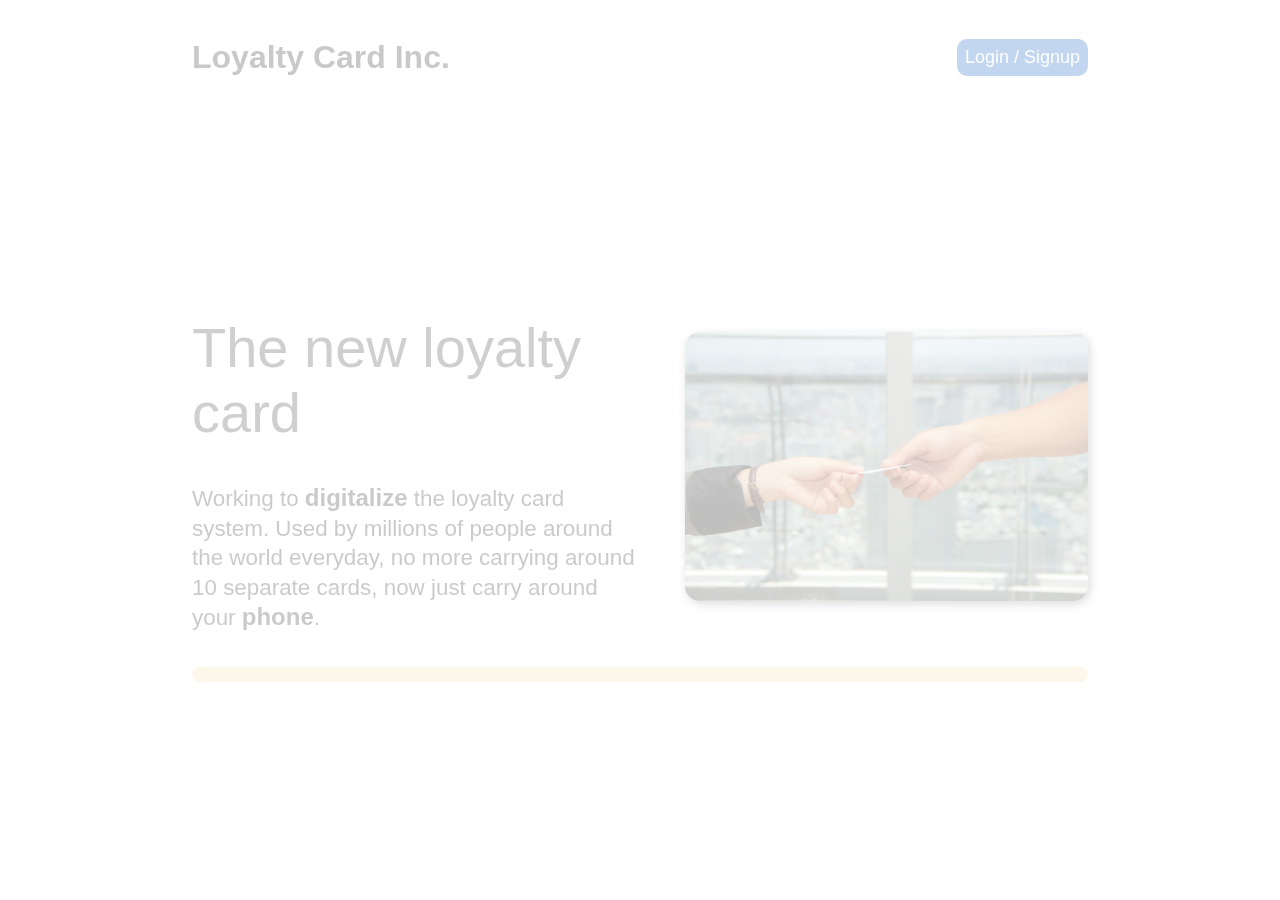
<file: pages/index.html>
<!DOCTYPE html>

<html>
    <head>
        <title>Index page</title>
        <meta charset="UTF-8" />
        <meta name="viewport" content="width=device-width, initial-scale=1.0" />
        <script src="../static/js/jquery.js"></script>
        <script src="../static/js/index.js"></script>
        <link href="../static/styles/indexStyles.css" rel="stylesheet" />
    </head>

    <body id="displayNoneBody">
        <header id="header">
            <div id="headerContainer">
                <h1 id="indexHeader">Loyalty Card Inc.</h1>
                <a id="loginButton" href="../pages/login.html"
                    >Login / Signup</a
                >
            </div>
        </header>

        <div id="mainContent">
            <div>
                <div id="centerContent">
                    <div>
                        <h1 id="centerContentHeader">The new loyalty card</h1>
                        <p class="pTagStyle">
                            Working to
                            <span class="bold">digitalize</span> the loyalty
                            card system. Used by millions of people around the
                            world everyday, no more carrying around 10 separate
                            cards, now just carry around your
                            <span class="bold">phone</span>.
                        </p>
                    </div>

                    <img
                        id="mainGraphic"
                        src="../static/img/indexGraphic.jpg"
                        height="auto"
                        width="90%"
                        alt="Sample photo of giving loyalty card"
                    />
                </div>
            </div>
        </div>
        <div id="howItWorks">
            <h2 id="howItWorksHeader">How it works</h2>

            <div id="howItWorksGrid">
                <div class="peopleLearn" id="placeStart">
                    <h3>Customers</h3>
                    <ol>
                        <li>Make an account</li>
                        <li>Download your personal identifier</li>
                        <li>Show the identifier at checkout</li>
                        <li>Reap your rewards</li>
                    </ol>
                </div>
                <div class="peopleLearn" id="placeEnd">
                    <h3>Firms</h3>
                    <ol>
                        <li>Make an account</li>
                        <li>
                            Learn to use the system to streamline the process
                        </li>
                        <li>Scan customer's identifier</li>
                    </ol>
                </div>
            </div>
        </div>
    </body>
</html>
</file>
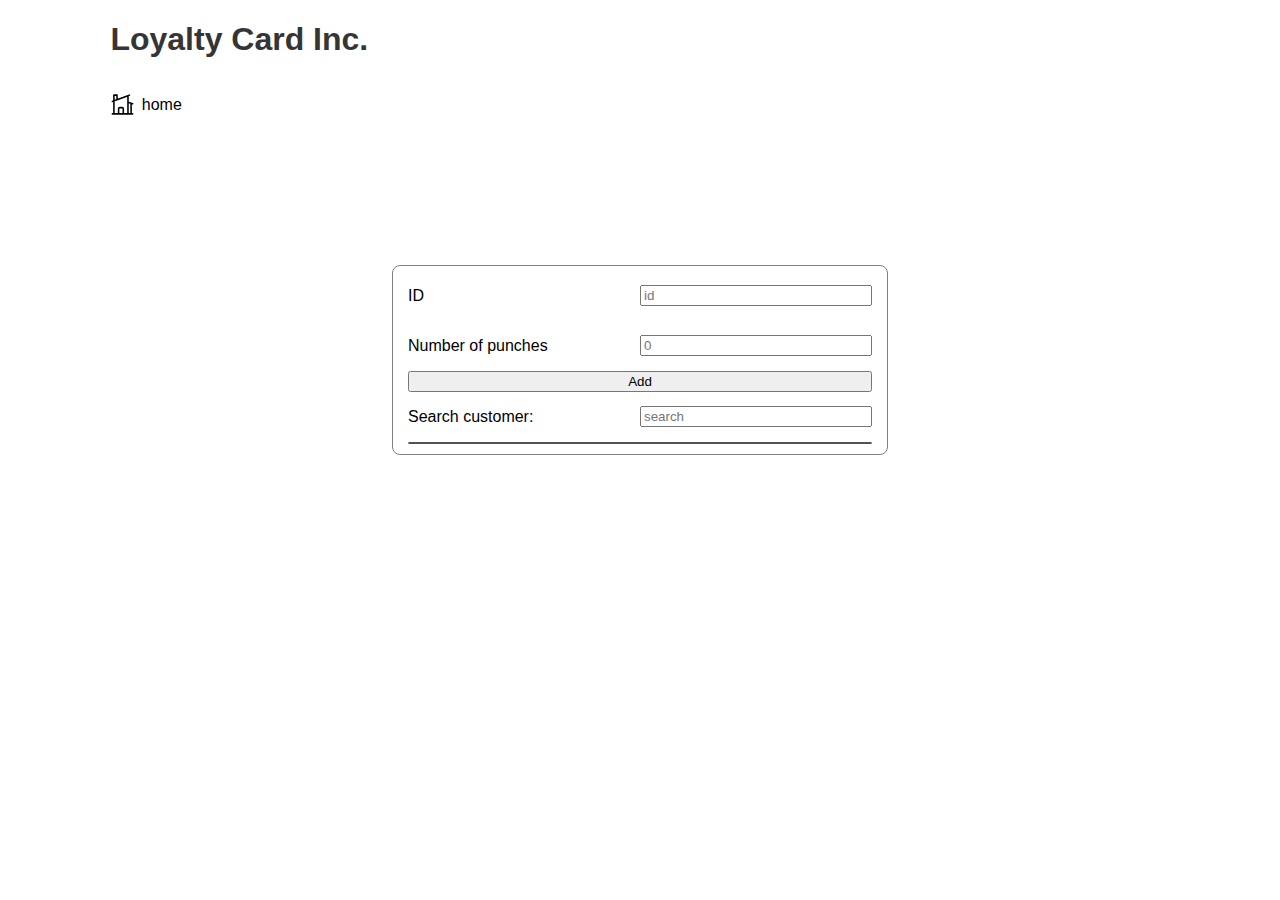
<file: pages/firmView.html>
<!DOCTYPE html>
<html>
    <head>
        <title>Firm View</title>
        <meta charset="UTF-8" />
        <meta name="viewport" content="width=device-width, initial-scale=1.0" />

        <link href="../static/styles/views.css" rel="stylesheet" />
        <script src="../static/js/firmView.js"></script>
    </head>

    <body>
        <header>
            <h1 id="indexHeader">Loyalty Card Inc.</h1>

            <a href="./index.html">
                <!-- icon from heroicons https://heroicons.com/ -->

                <svg
                    xmlns="http://www.w3.org/2000/svg"
                    fill="none"
                    viewBox="0 0 24 24"
                    stroke-width="1.5"
                    stroke="currentColor"
                    id="back"
                >
                    <path
                        stroke-linecap="round"
                        stroke-linejoin="round"
                        d="M8.25 21v-4.875c0-.621.504-1.125 1.125-1.125h2.25c.621 0 1.125.504 1.125 1.125V21m0 0h4.5V3.545M12.75 21h7.5V10.75M2.25 21h1.5m18 0h-18M2.25 9l4.5-1.636M18.75 3l-1.5.545m0 6.205l3 1m1.5.5l-1.5-.5M6.75 7.364V3h-3v18m3-13.636l10.5-3.819"
                    />
                </svg>

                <p id="homeText">home</p>
            </a>
        </header>

        <div id="mainContent">
            <div id="mainGrid">
                <div class="twoColGrid">
                    <p>ID</p>
                    <input type="text" id="idInput" placeholder="id" />
                    <p>Number of punches</p>
                    <input type="number" id="numPunchesField" placeholder="0" />
                </div>
                <button onclick="addUser()">Add</button>
                <div class="twoColGrid">
                    <p>Search customer:</p>
                    <input
                        type="text"
                        oninput="sortArray(this.value)"
                        placeholder="search"
                    />
                </div>
                <div id="contentContainer"></div>
            </div>
        </div>
    </body>
</html>
</file>
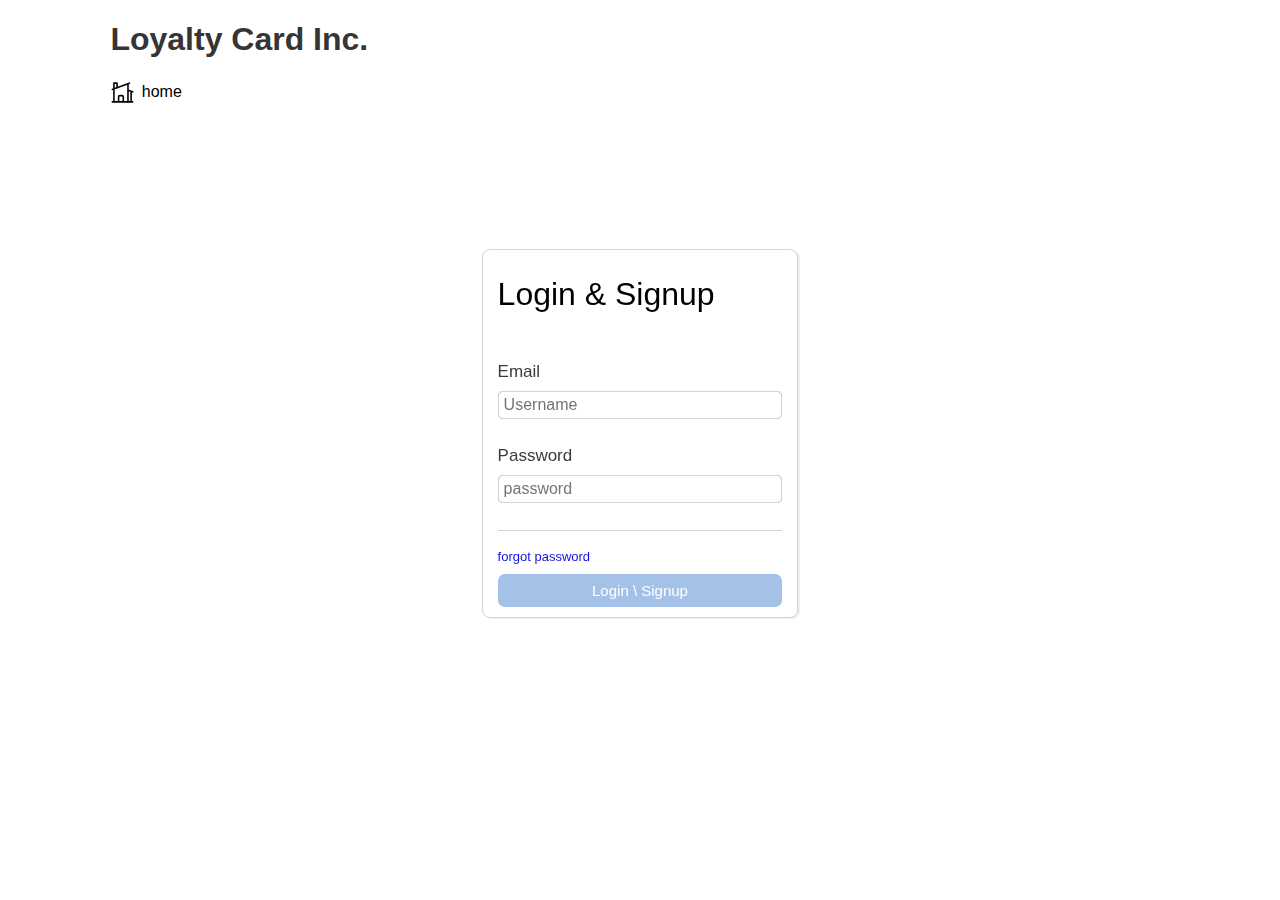
<file: pages/login.html>
<!DOCTYPE html>

<html>
    <head>
        <title>Login & Signup</title>
        <meta charset="UTF-8" />
        <meta name="viewport" content="width=device-width, initial-scale=1.0" />
        <link href="../static/styles/loginAndSignup.css" rel="stylesheet" />

        <script src="../static/js/jquery.js"></script>
        <script src="../static/js/login.js"></script>
    </head>

    <body>
        <header>
            <h1 id="indexHeader">Loyalty Card Inc.</h1>

            <a href="./index.html">
                <!-- icon from heroicons https://heroicons.com/ -->

                <svg
                    xmlns="http://www.w3.org/2000/svg"
                    fill="none"
                    viewBox="0 0 24 24"
                    stroke-width="1.5"
                    stroke="currentColor"
                    id="back"
                >
                    <path
                        stroke-linecap="round"
                        stroke-linejoin="round"
                        d="M8.25 21v-4.875c0-.621.504-1.125 1.125-1.125h2.25c.621 0 1.125.504 1.125 1.125V21m0 0h4.5V3.545M12.75 21h7.5V10.75M2.25 21h1.5m18 0h-18M2.25 9l4.5-1.636M18.75 3l-1.5.545m0 6.205l3 1m1.5.5l-1.5-.5M6.75 7.364V3h-3v18m3-13.636l10.5-3.819"
                    />
                </svg>

                <p id="homeText">home</p>
            </a>
        </header>
        <div id="loginContainer">
            <h1 id="loginSignupTitle">Login & Signup</h1>

            <form id="form">
                <label for="username" id="Email">Email</label>
                <input placeholder="Username" id="username" class="textInput" />

                <p id="InvalidEmail">Invalid Email</p>
                <label for="password">Password</label>
                <input placeholder="password" id="password" class="textInput" />
                <hr />
                <p id="forgotP">forgot password</p>
                <button
                    id="submitBtn"
                    onclick="handleSubmitBtn()"
                    type="submit"
                >
                    Login \ Signup
                </button>
            </form>
        </div>
    </body>
</html>
</file>
<file: static/styles/indexStyles.css>
body {
    margin: 2vh 15vw 0vh 15vw;
    font-family: sans-serif;
}

#headerContainer {
    display: grid;
    grid-template-columns: repeat(2, 1fr);
    align-items: center;
}

#indexHeader {
    justify-self: start;
    font-weight: 600;
    color: rgb(53, 53, 53);
}

#displayNoneBody {
    display: none;
}

#loginButton {
    justify-self: end;
    height: fit-content;
    background-color: rgba(3, 83, 189, 0.9);
    border-radius: 10px;
    padding: 8px 8px 8px 8px;
    font-size: large;
    color: rgb(248 250 252);
    border: 0;
}

#loginButton:hover {
    scale: 95%;
    background-color: rgba(3, 83, 188, 0.7);
}

a {
    text-decoration: none;
}

#mainContent {
    margin: 20vh 0 0 0vw;
}

#centerContent {
    display: grid;
    grid-template-columns: repeat(2, 1fr);
    align-items: center;
}

.peopleLearn {
    background-color: seashell;
    border-radius: 15px;
    width: fit-content;
    filter: drop-shadow(3px 4px 6px lightgray);
    padding: 10px 20px 10px 20px;
}

#placeEnd {
    justify-self: end;
}

#mainGraphic {
    align-items: center;
    justify-self: end;
    border-radius: 15px;
    filter: drop-shadow(2px 3px 5px gray);
}

#howItWorksGrid {
    display: grid;
    grid-template-columns: repeat(2, 1fr);
}

#howItWorks {
    margin: 28vh 0vh 5vh 0vh;
    padding: 1vh 5vw 4vh 5vw;
    border-radius: 15px;
    background-color: wheat;
}

li {
    font-size: larger;
    margin: 4px 0px 4px 0px;
}

p {
    color: rgb(59, 59, 59);
}

.pTagStyle {
    line-height: 1.85rem;
    font-size: 1.4rem;
}

#centerContentHeader {
    font-weight: 400;
    font-size: 3.5rem;
    color: rgb(77, 77, 77);
}

#howItWorksHeader {
    padding: 5px 0px 5px 0px;
    font-weight: 600;
    font-size: xx-large;
}

.bold {
    font-weight: 600;
    font-size: 1.5rem;
}
</file>
<file: static/styles/views.css>
#mainContent {
    margin: 15vh 30vw 0vh 30vw;
    padding: 5px 15px 10px 15px;
    border: 1.5px solid gray;
    border-radius: 8px;
}

#clientView {
    margin: 0vh 8vw 0vh 8vw;
    padding: 5px 15px 10px 15px;
    border: 1.5px solid gray;
    border-radius: 8px;
}

#indexHeader {
    font-weight: 600;
    color: rgb(53, 53, 53);
}

#mainGrid {
    display: grid;
    grid-template-columns: repeat(1, 1fr);
    overflow-y: auto;
    max-height: 50vh;
}

.border {
    border-bottom: 2px solid gray;
}

.twoColGrid {
    display: grid;
    grid-template-columns: repeat(2, 1fr);
    align-items: center;
}

.threeColGrid {
    display: grid;
    grid-template-columns: repeat(3, 1fr);
    align-items: center;
}

.twoMainColGrid {
    margin-top: 10vh;
    display: grid;
    grid-template-columns: repeat(2, 1fr);
    align-items: center;
}

#contentContainer {
    border: 1.5px solid rgb(82, 82, 82);
    border-radius: 8px;
}

.itemsCenter {
    place-self: center;
}

.textCenter {
    text-align: center;
}
.someBold {
    font-size: larger;
    font-weight: 700;
}

#IDText {
    padding-left: 8%;
    font-size: x-large;
    color: rgb(82, 82, 82);
}

body {
    font-family: sans-serif;
}

header {
    margin: 2vh 8vw 0vh 8vw;
}

.odd {
    background-color: lightgray;
}

.sticky {
    position: sticky;

    top: 0;
    left: 0;
    width: 100%;
    color: white;
    background-color: rgb(61, 61, 61);
    border-bottom: 2px solid black;
}

#back {
    width: 25px;
    height: 25px;
    margin-right: 0.5vw;
}

a {
    display: flex;
    align-items: center;
    text-decoration: none;
    color: black;
    margin-top: 2vh;
}

svg {
    width: 25px;
    height: 25px;
    cursor: pointer;
}

svg:active {
    color: red;
}

#QRCodeContainer {
    place-self: center;
}

svg:hover {
    scale: 95%;
}
</file>
<file: static/styles/loginAndSignup.css>
#loginContainer {
    margin: 16vh 37vw 0vh 37vw;
    height: fit-content;
    background-color: white;
    padding: 5px 15px 10px 15px;
    border: 1.5px solid lightgray;
    border-radius: 8px;
    filter: drop-shadow(2px 1px 0.1px rgba(58, 58, 58, 0.09));
}

body {
    font-family: sans-serif;
}

#indexHeader {
    font-weight: 600;
    color: rgb(53, 53, 53);
}

#back {
    width: 25px;
    height: 25px;
    margin-right: 0.5vw;
}

svg:active {
    scale: 90%;
}

hr {
    border: 0;
    width: 100%;
    background-color: lightgray;
    height: 1.5px;
    margin: 0vh 0vw 2vh 0vw;
}

header {
    margin: 2vh 8vw 0vh 8vw;
}

p {
    margin: 0 0 0 0;
}

a {
    display: flex;
    align-items: center;
    text-decoration: none;
    color: black;
    margin-top: 2vh;
}

#loginSignupTitle {
    font-weight: 500;
    font-size: xx-large;
}

#loginSignupGrid {
    display: grid;
    grid-template-columns: repeat(2, 1fr);
    margin: 2vh 0vw 4vh 0vw;
}

label {
    padding-bottom: 1vh;
    font-size: 17px;
    color: rgb(59, 59, 59);
}

form {
    padding-top: 3vh;
    display: grid;
    grid-template-columns: repeat(1, 1fr);
}

.textInput {
    font-size: medium;
    margin-bottom: 3vh;
    border-radius: 5px;
    padding: 4px 5px 4px 5px;
    border: 1px solid lightgray;
    outline: 0px;
    filter: drop-shadow(0.25px 0.25px 0.5px gray);
}

button {
    background-color: rgba(3, 83, 189, 0.9);
    border-radius: 7px;
    color: white;
    border: 0px;
    font-size: 15px;
    padding: 8px 0px 8px 0px;
}

.valid:active {
    border-radius: 5px;
    scale: 98%;
    transform: all;
}

#forgotP {
    cursor: pointer;
    font-size: small;
    color: rgb(17, 17, 232);
    margin: 0px 0px 10px 0px;
}

#forgotP:active {
    scale: 98%;
}

svg:hover {
    scale: 95%;
}
</file>
